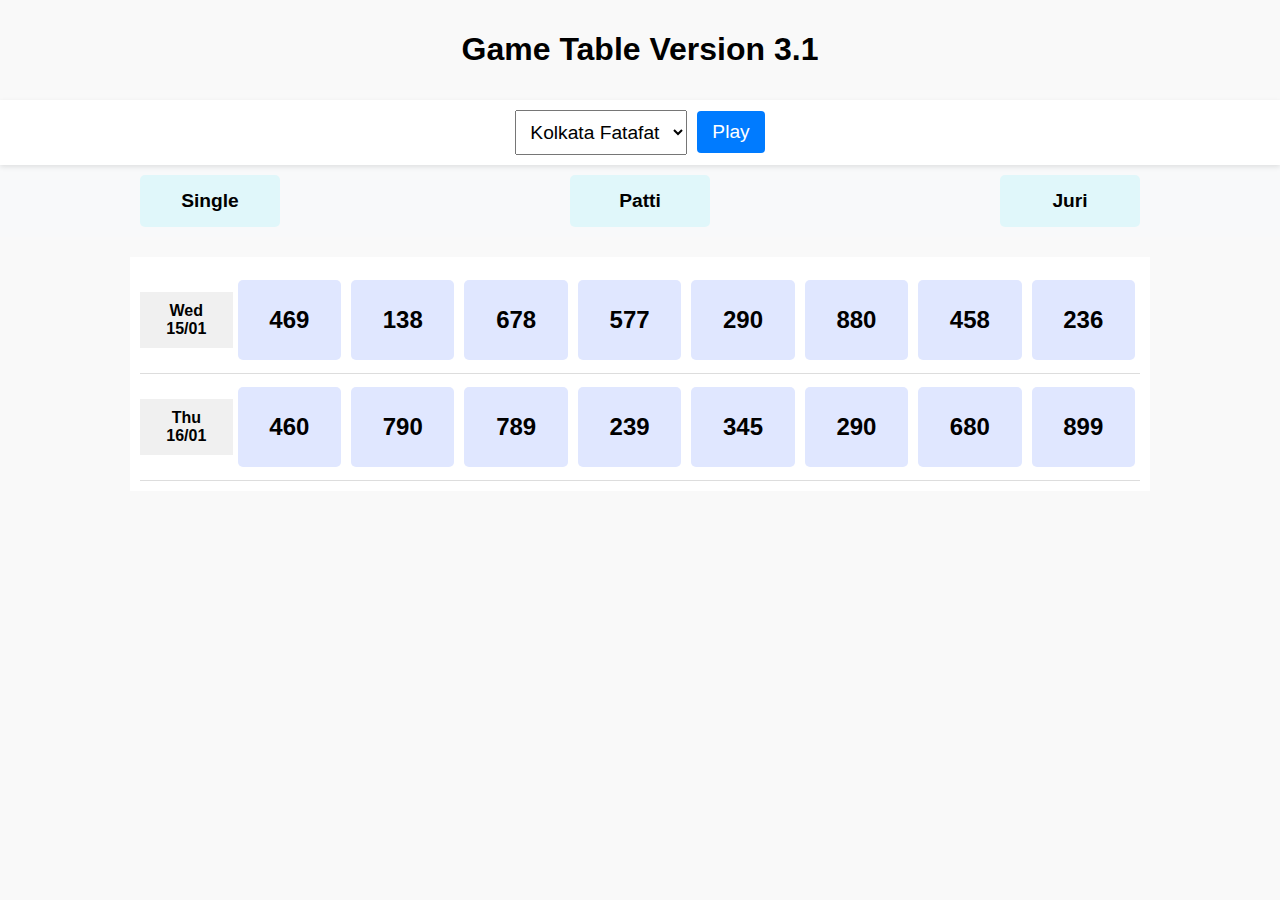
<file: index.html>
<!DOCTYPE html>
<html lang="en">
<head>
  <meta charset="UTF-8">
  <meta name="viewport" content="width=device-width, initial-scale=1.0">
  <title>Game Table Version 3.1</title>
  <style>
    body {
      font-family: Arial, sans-serif;
      background-color: #f9f9f9;
      margin: 0;
    }

    h1 {
      text-align: center;
      font-size: 2em;
      padding: 10px;
    }

    .header {
      position: sticky;
      top: 0;
      background: #fff;
      z-index: 1000;
      padding: 10px 0;
      box-shadow: 0px 2px 5px rgba(0, 0, 0, 0.1);
      display: flex;
      align-items: center;
      justify-content: center;
      gap: 10px;
    }

    select {
      padding: 10px;
      font-size: 1.2em;
    }

    button {
      padding: 10px 15px;
      font-size: 1.2em;
      cursor: pointer;
      background-color: #007bff;
      color: white;
      border: none;
      border-radius: 4px;
    }

    button:hover {
      background-color: #0056b3;
    }

    .game-table {
      width: 100%;
      max-width: 1000px;
      margin: 20px auto;
      background: #ffffff;
      padding: 10px;
    }

    .row {
      display: flex;
      border-bottom: 1px solid #ddd;
      padding: 8px 0;
      align-items: center;
    }

    .date {
      width: 80px;
      text-align: center;
      font-weight: bold;
      background-color: #f0f0f0;
      padding: 10px;
      display: flex;
      align-items: center;
      justify-content: center;
    }

    .bazi-results {
      display: flex;
      justify-content: space-between;
      width: 100%;
    }

    .bazi-box {
      flex: 1;
      height: 80px;
      display: flex;
      flex-direction: column;
      align-items: center;
      justify-content: center;
      background-color: #e0e7ff;
      margin: 5px;
      font-size: 1.5em;
      font-weight: bold;
      border-radius: 5px;
      position: relative;
      text-align: center;
    }

    .wallet-container {
      position: absolute;
      top: 15px;
      right: 20px;
      font-size: 1.2em;
      display: none;
      align-items: center;
      gap: 10px;
    }

    .wallet {
      font-weight: bold;
    }

    /* Sticky Box Container */
    .box-container {
      display: flex;
      position: sticky;
      top: 60px;
      background-color: #f8f9fa;
      padding: 10px 0;
      z-index: 999;
      justify-content: space-around;
      gap: 10px;
    }

    .box {
      background-color: #e0f7fa;
      padding: 15px 20px;
      border-radius: 5px;
      text-align: center;
      font-size: 1.2em;
      font-weight: bold;
      width: 100px;
    }

    .login-form {
      margin-top: 15px;
      padding: 15px;
      background-color: white;
      border-radius: 8px;
      box-shadow: 0px 2px 5px rgba(0, 0, 0, 0.1);
      max-width: 400px;
      margin: 15px auto;
      display: none;
    }

    label {
      display: block;
      margin-bottom: 8px;
      font-weight: bold;
    }

    input[type="text"], input[type="password"] {
      width: 100%;
      padding: 10px;
      margin-bottom: 15px;
      border: 1px solid #ddd;
      border-radius: 4px;
    }
  </style>
</head>
<body>

  <h1>Game Table Version 3.1</h1>

  <div class="wallet-container" id="walletContainer">
    <span class="wallet" id="walletDisplay">Wallet: $500</span>
    <button id="addMoneyButton">Add Money</button>
  </div>

  <div class="header">
    <select id="gameSelector">
      <option value="kolkataFatafat">Kolkata Fatafat</option>
      <option value="mainBazar">Main Bazar</option>
      <option value="gmMatka">GM Matka</option>
    </select>
    <button id="playButton">Play</button>
  </div>

  <div class="box-container">
    <div class="box" id="singleButton">Single</div>
    <div class="box" id="pattiButton">Patti</div>
    <div class="box" id="juriButton">Juri</div>
  </div>

  <div class="login-form" id="loginForm">
    <h2>Login or Signup</h2>
    <label for="username">Username</label>
    <input type="text" id="username" placeholder="Enter Username">
    <label for="password">Password</label>
    <input type="password" id="password" placeholder="Enter Password">
    <button id="loginButton">Login/Signup</button>
  </div>

  <div class="game-table" id="gameTable"></div>

  <script>
    let wallet = 500;

    function showLoginForm() {
      document.getElementById('loginForm').style.display = 'block';
    }

    function hideLoginForm() {
      document.getElementById('loginForm').style.display = 'none';
    }

    function showWallet() {
      document.getElementById('walletContainer').style.display = 'flex';
      document.getElementById('walletDisplay').textContent = `Wallet: $${wallet}`;
    }

    document.getElementById('playButton').addEventListener('click', showLoginForm);
    document.getElementById('singleButton').addEventListener('click', showLoginForm);
    document.getElementById('pattiButton').addEventListener('click', showLoginForm);
    document.getElementById('juriButton').addEventListener('click', showLoginForm);

    document.getElementById('loginButton').addEventListener('click', () => {
      const username = document.getElementById('username').value;
      const password = document.getElementById('password').value;

      if (username && password) {
        alert('Login Successful!');
        hideLoginForm();
        showWallet();
      } else {
        alert('Please enter valid credentials.');
      }
    });

    document.getElementById('addMoneyButton').addEventListener('click', () => {
      const amount = prompt('Enter the amount to add:');
      if (amount && !isNaN(amount) && amount > 0) {
        wallet += parseFloat(amount);
        document.getElementById('walletDisplay').textContent = `Wallet: $${wallet}`;
        alert(`$${amount} added to your wallet.`);
      } else {
        alert('Invalid amount.');
      }
    });

    const gameData = {
      "kolkataFatafat": [
        { date: 'Wed 15/01', values: [469, 138, 678, 577, 290, 880, 458, 236] },
        { date: 'Thu 16/01', values: [460, 790, 789, 239, 345, 290, 680, 899] }
      ],
      "mainBazar": [
        { date: 'Fri 17/01', values: [340, 447, 167, 670, 237, 468, 770, 378] },
        { date: 'Sat 18/01', values: [480, 159, 399, 358, 140, 460, 289, 889] }
      ],
      "gmMatka": [
        { date: 'Sun 19/01', values: [256, 135, 459, 344, 100, 200, 345, 456] },
        { date: 'Mon 20/01', values: [138, 349, 160, 269, 100, 380, 368, 560] }
      ]
    };

    function createRow(date, values) {
      const row = document.createElement('div');
      row.classList.add('row');

      const dateBox = document.createElement('div');
      dateBox.classList.add('date');
      dateBox.textContent = date;
      row.appendChild(dateBox);

      const baziResults = document.createElement('div');
      baziResults.classList.add('bazi-results');

      values.forEach(value => {
        const baziBox = document.createElement('div');
        baziBox.classList.add('bazi-box');
        baziBox.textContent = value;
        baziResults.appendChild(baziBox);
      });

      row.appendChild(baziResults);
      return row;
    }

    const gameTable = document.getElementById('gameTable');
    const gameSelector = document.getElementById('gameSelector');

    function populateTable(selectedGame) {
      gameTable.innerHTML = '';
      gameData[selectedGame].forEach(entry => {
        const row = createRow(entry.date, entry.values);
        gameTable.appendChild(row);
      });
    }

    gameSelector.addEventListener('change', () => {
      populateTable(gameSelector.value);
    });

    populateTable(gameSelector.value);
  </script>

</body>
</html>
</file>
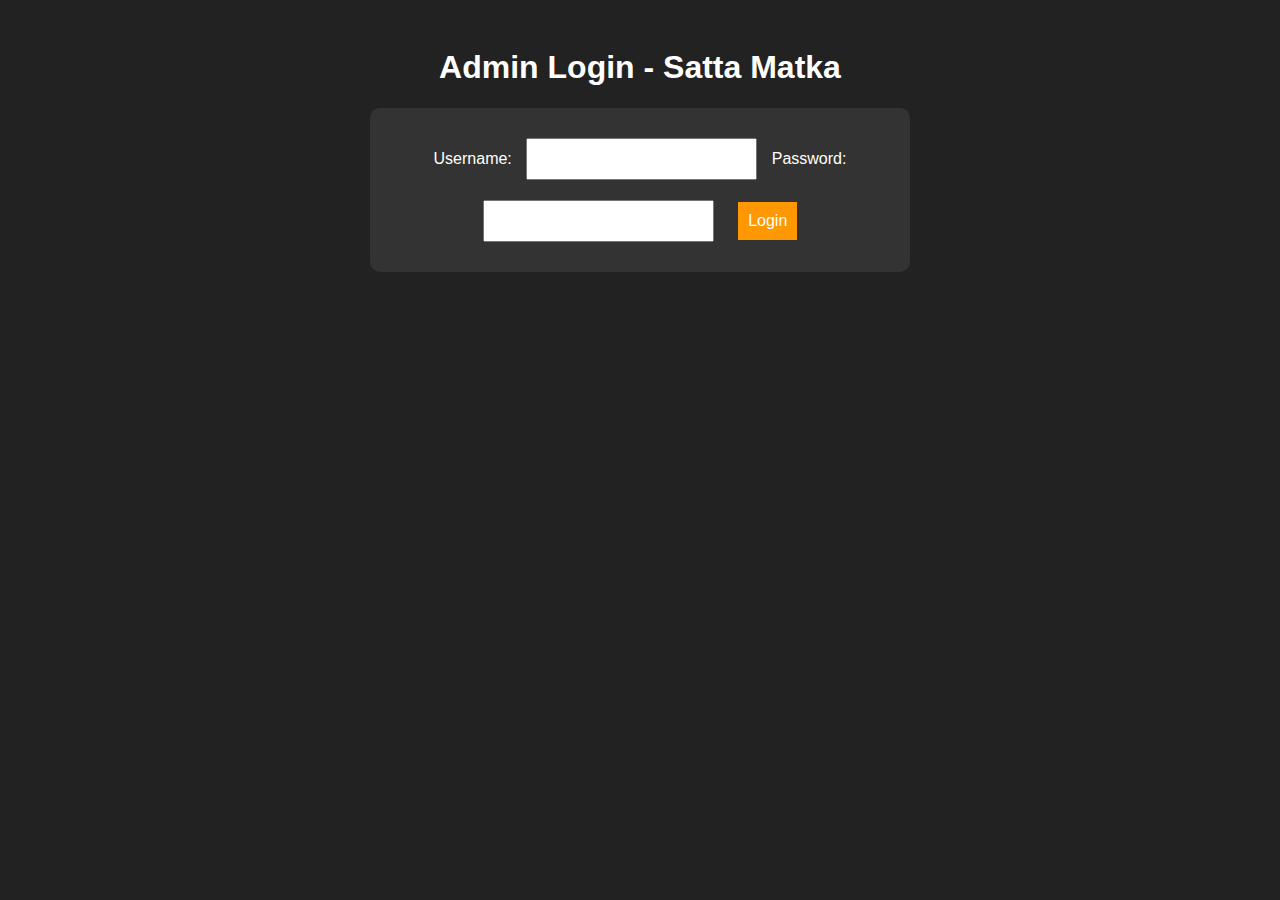
<file: admin.html>
<!DOCTYPE html>
<html lang="en">
<head>
    <meta charset="UTF-8">
    <meta name="viewport" content="width=device-width, initial-scale=1.0">
    <title>Admin Panel - Satta Matka</title>
    <style>
        body { background-color: #222; color: white; text-align: center; font-family: Arial, sans-serif; padding: 20px; }
        input, button { padding: 10px; margin: 10px; font-size: 16px; }
        button { cursor: pointer; background: #ff9800; border: none; color: white; }
        table { width: 90%; margin: auto; border-collapse: collapse; background: #333; color: white; }
        th, td { border: 1px solid white; padding: 10px; text-align: center; }
        th { background: #444; }
        #admin-panel { display: none; }
        .container { max-width: 500px; margin: auto; background: #333; padding: 20px; border-radius: 10px; }
    </style>
</head>
<body>

    <h1>Admin Login - Satta Matka</h1>

    <!-- Login Form -->
    <div id="login-form" class="container">
        <label>Username:</label>
        <input type="text" id="admin-username">
        <label>Password:</label>
        <input type="password" id="admin-password">
        <button onclick="login()">Login</button>
        <p id="login-error" style="color: red; display: none;">Invalid username or password</p>
    </div>

    <!-- Admin Panel (Hidden until login) -->
    <div id="admin-panel">
        <h2>Admin Panel - Satta Matka</h2>
        <h3>Update Game Results</h3>
        <label>Enter 3-Digit Result:</label>
        <input type="text" id="threeDigitResult" maxlength="3">
        <button onclick="submitResult()">Submit Result</button>

        <h3>All Bets</h3>
        <table>
            <thead>
                <tr>
                    <th>Username</th>
                    <th>Game Round</th>
                    <th>Bet Type</th>
                    <th>Number</th>
                    <th>Amount</th>
                    <th>Result</th>
                </tr>
            </thead>
            <tbody id="betsTableBody"></tbody>
        </table>

        <button onclick="logout()">Logout</button>
    </div>

    <script>
        let API_BASE_URL = "https://your-vercel-app.vercel.app/api";  // Change this to your deployed Vercel URL

        // Admin Login
        function login() {
            let username = document.getElementById("admin-username").value;
            let password = document.getElementById("admin-password").value;

            if (username === "admin" && password === "admin123") {
                localStorage.setItem("adminLoggedIn", "true");
                document.getElementById("login-form").style.display = "none";
                document.getElementById("admin-panel").style.display = "block";
                fetchBets();
            } else {
                document.getElementById("login-error").style.display = "block";
            }
        }

        // Check if admin is already logged in
        window.onload = function () {
            if (localStorage.getItem("adminLoggedIn") === "true") {
                document.getElementById("login-form").style.display = "none";
                document.getElementById("admin-panel").style.display = "block";
                fetchBets();
            }
        };

        // Fetch all bets from server
        async function fetchBets() {
            try {
                let res = await fetch(`${API_BASE_URL}/all-bets`);
                let data = await res.json();

                let tableBody = document.getElementById("betsTableBody");
                tableBody.innerHTML = "";

                data.bets.forEach(bet => {
                    let row = `<tr>
                        <td>${bet.username}</td>
                        <td>${bet.round}</td>
                        <td>${bet.type}</td>
                        <td>${bet.number}</td>
                        <td>₹${bet.amount}</td>
                        <td>${bet.result ? bet.result : "Pending"}</td>
                    </tr>`;
                    tableBody.innerHTML += row;
                });
            } catch (error) {
                console.error("Error fetching bets:", error);
            }
        }

        // Submit 3-digit result and calculate single-digit result
        async function submitResult() {
            let threeDigitNumber = document.getElementById("threeDigitResult").value;
            if (!/^\d{3}$/.test(threeDigitNumber)) return alert("Enter a valid 3-digit number!");

            try {
                let res = await fetch(`${API_BASE_URL}/update-result`, {
                    method: "POST",
                    headers: { "Content-Type": "application/json" },
                    body: JSON.stringify({ threeDigitNumber })
                });

                let data = await res.json();
                alert(data.message);
                fetchBets();
            } catch (error) {
                console.error("Error submitting result:", error);
            }
        }

        // Admin Logout
        function logout() {
            localStorage.removeItem("adminLoggedIn");
            location.reload();
        }
    </script>

</body>
</html>
</file>
